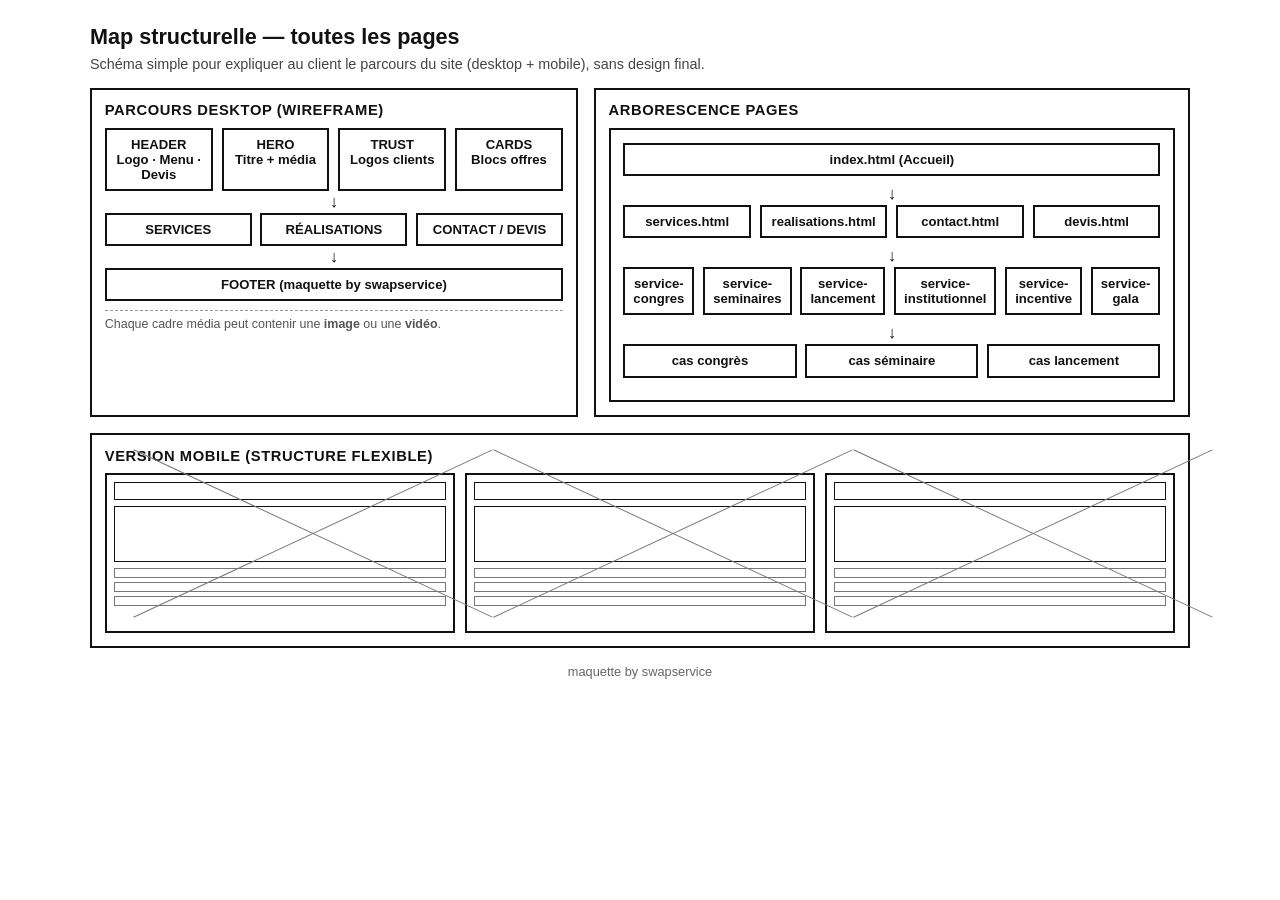
<file: map-structurelle.html>
﻿<!DOCTYPE html>
<html lang="fr">
  <head>
    <meta charset="UTF-8" />
    <meta name="viewport" content="width=device-width, initial-scale=1.0" />
    <title>Map structurelle — maquette by swapservice</title>
    <style>
      :root { --b:#111; --g:#777; --bg:#fff; }
      * { box-sizing:border-box; }
      body { margin:0; font-family: Arial, Helvetica, sans-serif; color:var(--b); background:var(--bg); }
      .wrap { width:min(1100px, 100% - 2rem); margin:0 auto; padding:1.5rem 0 2rem; }
      h1 { margin:0 0 .35rem; font-size:1.35rem; }
      .note { margin:0 0 1rem; color:#444; font-size:.9rem; }
      .grid { display:grid; grid-template-columns: 1fr 1fr; gap:1rem; }
      .panel { border:2px solid #111; padding:.8rem; background:#fff; }
      .panel h2 { margin:0 0 .6rem; font-size:.92rem; text-transform:uppercase; letter-spacing:.04em; }
      .box { border:2px solid #111; padding:.45rem .5rem; background:#fff; font-size:.82rem; font-weight:700; text-align:center; }
      .row { display:grid; gap:.55rem; }
      .row.cols-3 { grid-template-columns: repeat(3, 1fr); }
      .row.cols-4 { grid-template-columns: repeat(4, 1fr); }
      .arrow { text-align:center; font-size:1.05rem; color:#111; line-height:1; margin:.15rem 0; }
      .legend { margin-top:.55rem; font-size:.78rem; color:#555; border-top:1px dashed #999; padding-top:.4rem; }
      .tree { border:2px solid #111; padding:.8rem; }
      .level { display:grid; gap:.55rem; margin-bottom:.6rem; }
      .level.home { grid-template-columns: 1fr; }
      .level.main { grid-template-columns: repeat(4, 1fr); }
      .level.services { grid-template-columns: repeat(6, 1fr); }
      .mobile-frames { display:grid; grid-template-columns: repeat(3, 1fr); gap:.6rem; }
      .phone { border:2px solid #111; min-height:160px; padding:.45rem; }
      .ph-top { border:1px solid #111; height:18px; margin-bottom:.35rem; }
      .ph-media { border:1px solid #111; height:56px; margin-bottom:.35rem; position:relative; }
      .ph-media::before, .ph-media::after { content:""; position:absolute; left:0; right:0; top:0; bottom:0; margin:auto; width:120%; height:1px; background:#777; }
      .ph-media::before { transform: rotate(25deg); }
      .ph-media::after { transform: rotate(-25deg); }
      .ph-line { border:1px solid #777; height:10px; margin:.25rem 0; }
      .credit { margin-top:1rem; text-align:center; font-size:.8rem; color:#666; }
      @media print {
        @page { size: A4 landscape; margin: 12mm; }
        body { -webkit-print-color-adjust: exact; print-color-adjust: exact; }
      }
    </style>
  </head>
  <body>
    <main class="wrap">
      <h1>Map structurelle — toutes les pages</h1>
      <p class="note">Schéma simple pour expliquer au client le parcours du site (desktop + mobile), sans design final.</p>

      <section class="grid">
        <article class="panel">
          <h2>Parcours desktop (wireframe)</h2>
          <div class="row cols-4">
            <div class="box">HEADER<br />Logo · Menu · Devis</div>
            <div class="box">HERO<br />Titre + média</div>
            <div class="box">TRUST<br />Logos clients</div>
            <div class="box">CARDS<br />Blocs offres</div>
          </div>
          <div class="arrow">↓</div>
          <div class="row cols-3">
            <div class="box">SERVICES</div>
            <div class="box">RÉALISATIONS</div>
            <div class="box">CONTACT / DEVIS</div>
          </div>
          <div class="arrow">↓</div>
          <div class="box">FOOTER (maquette by swapservice)</div>
          <p class="legend">Chaque cadre média peut contenir une <strong>image</strong> ou une <strong>vidéo</strong>.</p>
        </article>

        <article class="panel">
          <h2>Arborescence pages</h2>
          <div class="tree">
            <div class="level home">
              <div class="box">index.html (Accueil)</div>
            </div>
            <div class="arrow">↓</div>
            <div class="level main">
              <div class="box">services.html</div>
              <div class="box">realisations.html</div>
              <div class="box">contact.html</div>
              <div class="box">devis.html</div>
            </div>
            <div class="arrow">↓</div>
            <div class="level services">
              <div class="box">service-congres</div>
              <div class="box">service-seminaires</div>
              <div class="box">service-lancement</div>
              <div class="box">service-institutionnel</div>
              <div class="box">service-incentive</div>
              <div class="box">service-gala</div>
            </div>
            <div class="arrow">↓</div>
            <div class="level main" style="grid-template-columns:repeat(3,1fr)">
              <div class="box">cas congrès</div>
              <div class="box">cas séminaire</div>
              <div class="box">cas lancement</div>
            </div>
          </div>
        </article>
      </section>

      <section class="panel" style="margin-top:1rem;">
        <h2>Version mobile (structure flexible)</h2>
        <div class="mobile-frames">
          <div class="phone">
            <div class="ph-top"></div>
            <div class="ph-media"></div>
            <div class="ph-line"></div>
            <div class="ph-line"></div>
            <div class="ph-line"></div>
          </div>
          <div class="phone">
            <div class="ph-top"></div>
            <div class="ph-media"></div>
            <div class="ph-line"></div>
            <div class="ph-line"></div>
            <div class="ph-line"></div>
          </div>
          <div class="phone">
            <div class="ph-top"></div>
            <div class="ph-media"></div>
            <div class="ph-line"></div>
            <div class="ph-line"></div>
            <div class="ph-line"></div>
          </div>
        </div>
      </section>

      <p class="credit">maquette by swapservice</p>
    </main>
  </body>
</html>
</file>
